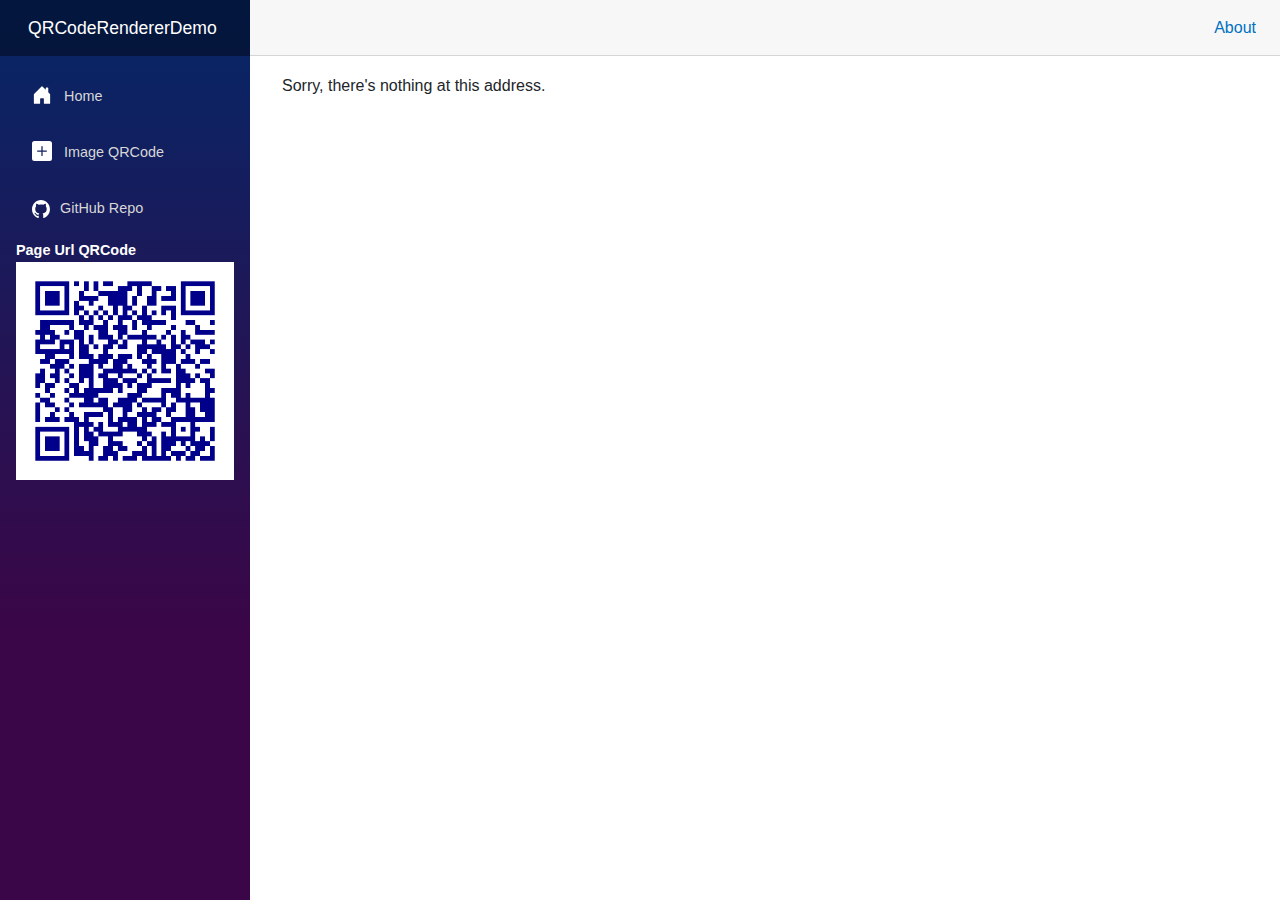
<file: QRCodeRendererDemo/wwwroot/index.html>
<!DOCTYPE html>
<html lang="en">

<head>
    <meta charset="utf-8" />
    <meta name="viewport" content="width=device-width, initial-scale=1.0" />
    <title>QRCodeRendererDemo</title>
    <base href="/" />
    <link rel="stylesheet" href="css/bootstrap/bootstrap.min.css" />
    <link rel="stylesheet" href="css/app.css" />
    <link rel="icon" type="image/png" href="favicon.png" />
    <link href="QRCodeRendererDemo.styles.css" rel="stylesheet" />
</head>

<body>
    <div id="app">
        <svg class="loading-progress">
            <circle r="40%" cx="50%" cy="50%" />
            <circle r="40%" cx="50%" cy="50%" />
        </svg>
        <div class="loading-progress-text"></div>
    </div>

    <div id="blazor-error-ui">
        An unhandled error has occurred.
        <a href="" class="reload">Reload</a>
        <a class="dismiss">🗙</a>
    </div>
    <script src="_framework/blazor.webassembly.js"></script>
</body>

</html>
</file>
<file: QRCodeRendererDemo/wwwroot/css/app.css>
html, body {
    font-family: 'Helvetica Neue', Helvetica, Arial, sans-serif;
}

h1:focus {
    outline: none;
}

a, .btn-link {
    color: #0071c1;
}

.btn-primary {
    color: #fff;
    background-color: #1b6ec2;
    border-color: #1861ac;
}

.btn:focus, .btn:active:focus, .btn-link.nav-link:focus, .form-control:focus, .form-check-input:focus {
  box-shadow: 0 0 0 0.1rem white, 0 0 0 0.25rem #258cfb;
}

.content {
    padding-top: 1.1rem;
}

.valid.modified:not([type=checkbox]) {
    outline: 1px solid #26b050;
}

.invalid {
    outline: 1px solid red;
}

.validation-message {
    color: red;
}

#blazor-error-ui {
    background: lightyellow;
    bottom: 0;
    box-shadow: 0 -1px 2px rgba(0, 0, 0, 0.2);
    display: none;
    left: 0;
    padding: 0.6rem 1.25rem 0.7rem 1.25rem;
    position: fixed;
    width: 100%;
    z-index: 1000;
}

    #blazor-error-ui .dismiss {
        cursor: pointer;
        position: absolute;
        right: 0.75rem;
        top: 0.5rem;
    }

.blazor-error-boundary {
    background: url([data-uri]) no-repeat 1rem/1.8rem, #b32121;
    padding: 1rem 1rem 1rem 3.7rem;
    color: white;
}

    .blazor-error-boundary::after {
        content: "An error has occurred."
    }

.loading-progress {
    position: relative;
    display: block;
    width: 8rem;
    height: 8rem;
    margin: 20vh auto 1rem auto;
}

    .loading-progress circle {
        fill: none;
        stroke: #e0e0e0;
        stroke-width: 0.6rem;
        transform-origin: 50% 50%;
        transform: rotate(-90deg);
    }

        .loading-progress circle:last-child {
            stroke: #1b6ec2;
            stroke-dasharray: calc(3.141 * var(--blazor-load-percentage, 0%) * 0.8), 500%;
            transition: stroke-dasharray 0.05s ease-in-out;
        }

.loading-progress-text {
    position: absolute;
    text-align: center;
    font-weight: bold;
    inset: calc(20vh + 3.25rem) 0 auto 0.2rem;
}

    .loading-progress-text:after {
        content: var(--blazor-load-percentage-text, "Loading");
    }

code {
    color: #c02d76;
}
</file>
